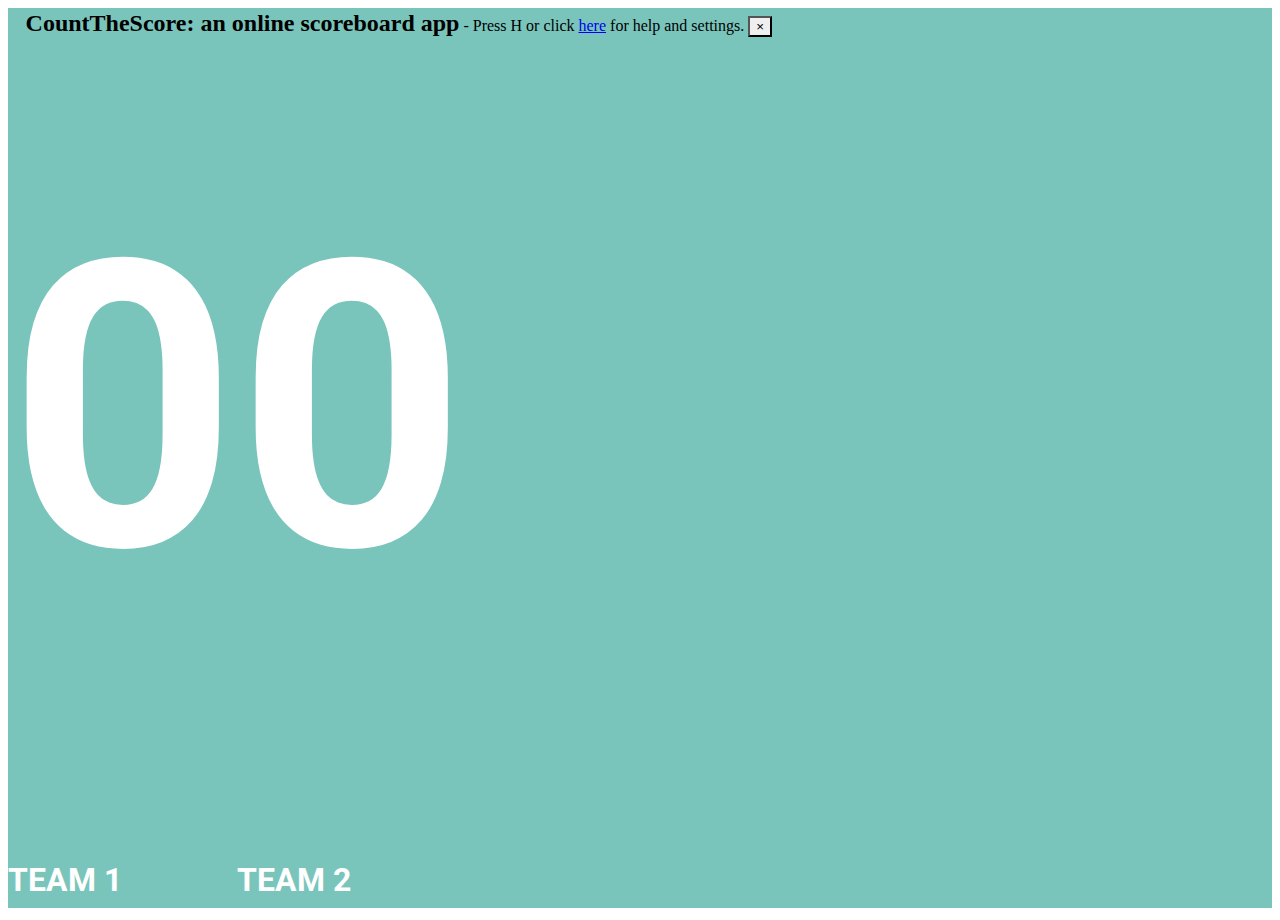
<file: index.html>
<!DOCTYPE html>
<html>
<head>
    <meta charset="utf-8" />
    <meta http-equiv="X-UA-Compatible" content="IE=edge">
    <meta name="apple-mobile-web-app-capable" content="yes">
    <title>Count The Score: an online scoreboard app</title>
    <meta name="description" content="A free online scoreboard app. 
    Works without signup and is free forever! 
    Perfect for all events and looks beautiful on projectors and all big screens 
    - operated from the keyboard.">
    <meta name="viewport" content="width=device-width,user-scalable=no">
    <link rel="stylesheet" type="text/css" media="screen" href="main.css" />
    <link rel="stylesheet" type="text/css" media="screen" href="animate.css" />
    <link href="https://fonts.googleapis.com/css?family=Roboto" rel="stylesheet">

    <link rel="stylesheet" href="https://stackpath.bootstrapcdn.com/bootstrap/4.2.1/css/bootstrap.min.css" integrity="sha384-GJzZqFGwb1QTTN6wy59ffF1BuGJpLSa9DkKMp0DgiMDm4iYMj70gZWKYbI706tWS" crossorigin="anonymous">
    <link rel="icon" type="image/png" href="favicon.png" />
    

</head>
<body>
<div class="c-background" >
    <div id="background-img">
        <div class="container-full">
            <div class="zindex">
                <div class="alert alert-light alert-dismissible fade show" role="alert">
                    <strong class="c-title">CountTheScore: an online scoreboard app</strong>
                    - Press H or click <a href="#settings" onclick="showHelp()">here</a> for help and settings.                                
                    <button type="button" class="close" data-dismiss="alert" aria-label="Close">
                        <span aria-hidden="true">&times;</span>
                    </button>
                </div>
            <div class="alert alert-light alert-dismissible fade show" id="help-alert">
                    <button onclick="showHelp()" atype="button" class="close" aria-label="Close">
                            <span aria-hidden="true">&times;</span>
                        </button>
                <h4><strong>Settings</strong></h4>
                Use W and S to increase and decrease the score for team one.
                <br>Use P and L to increase and decrease the score for team two.
                <br>Press N to reset the points for both teams
                <br>Press F for fullscreen.
                <br>Press H for help.
                <hr>Press T to change from light to dark layout.
                <br>Press B to change background color to black.
                <br>Press 1 for Football theme.
                <br>Press 2 for Grab the Mic theme.
                <hr>
                <div class="c-choose">Upload background image 
                    <input type='file' id='getval' name="background-image" />
                </div>
                <hr>
                <p class="developedby">Developed by <a href="https://github.com/hakoares">Håkon Åreskjold</a> | 
                    Please give <a href="mailto:haareskjold@gmail.com?subject=CountTheScore%20feedback">feedback</a> | 
                    Like this? <a href="https://www.paypal.me/hakoares/10">Buy me a coffee</a></p>
                
            </div>
        </div>
        <div class="row mx-auto text-center c-height vertical-align">
                <div class="col-sm-1"></div>
            <div class="col-sm-4">
                <div class="score">
                    <h1 id="lag1touch" class="lag1 theme ">0</h1>
                </div>
                <h1 class="c-team theme " id="team1">TEAM 1</h1>
            </div>
            <div class="col-sm-2"></div>
            <div class="col-sm-4">
                <div class="score">
                    <h1 id="lag2touch" class="lag2 theme ">0</h1>
                </div>
                <h1 class="c-team theme" id="team2">TEAM 2</h1>
            </div>
            <div class="col-sm-1"></div>
   
        </div>
    </div>
</div>
            
</body>

<script src="https://code.jquery.com/jquery-3.3.1.slim.min.js" integrity="sha384-q8i/X+965DzO0rT7abK41JStQIAqVgRVzpbzo5smXKp4YfRvH+8abtTE1Pi6jizo" crossorigin="anonymous"></script>
<script src="https://cdnjs.cloudflare.com/ajax/libs/popper.js/1.14.6/umd/popper.min.js" integrity="sha384-wHAiFfRlMFy6i5SRaxvfOCifBUQy1xHdJ/yoi7FRNXMRBu5WHdZYu1hA6ZOblgut" crossorigin="anonymous"></script>
<script src="https://stackpath.bootstrapcdn.com/bootstrap/4.2.1/js/bootstrap.min.js" integrity="sha384-B0UglyR+jN6CkvvICOB2joaf5I4l3gm9GU6Hc1og6Ls7i6U/mkkaduKaBhlAXv9k" crossorigin="anonymous"></script>
<script src="https://code.jquery.com/jquery-3.3.1.js" integrity="sha256-2Kok7MbOyxpgUVvAk/HJ2jigOSYS2auK4Pfzbm7uH60=" crossorigin="anonymous"></script>
<script src="main.js"></script>

</html>
</file>
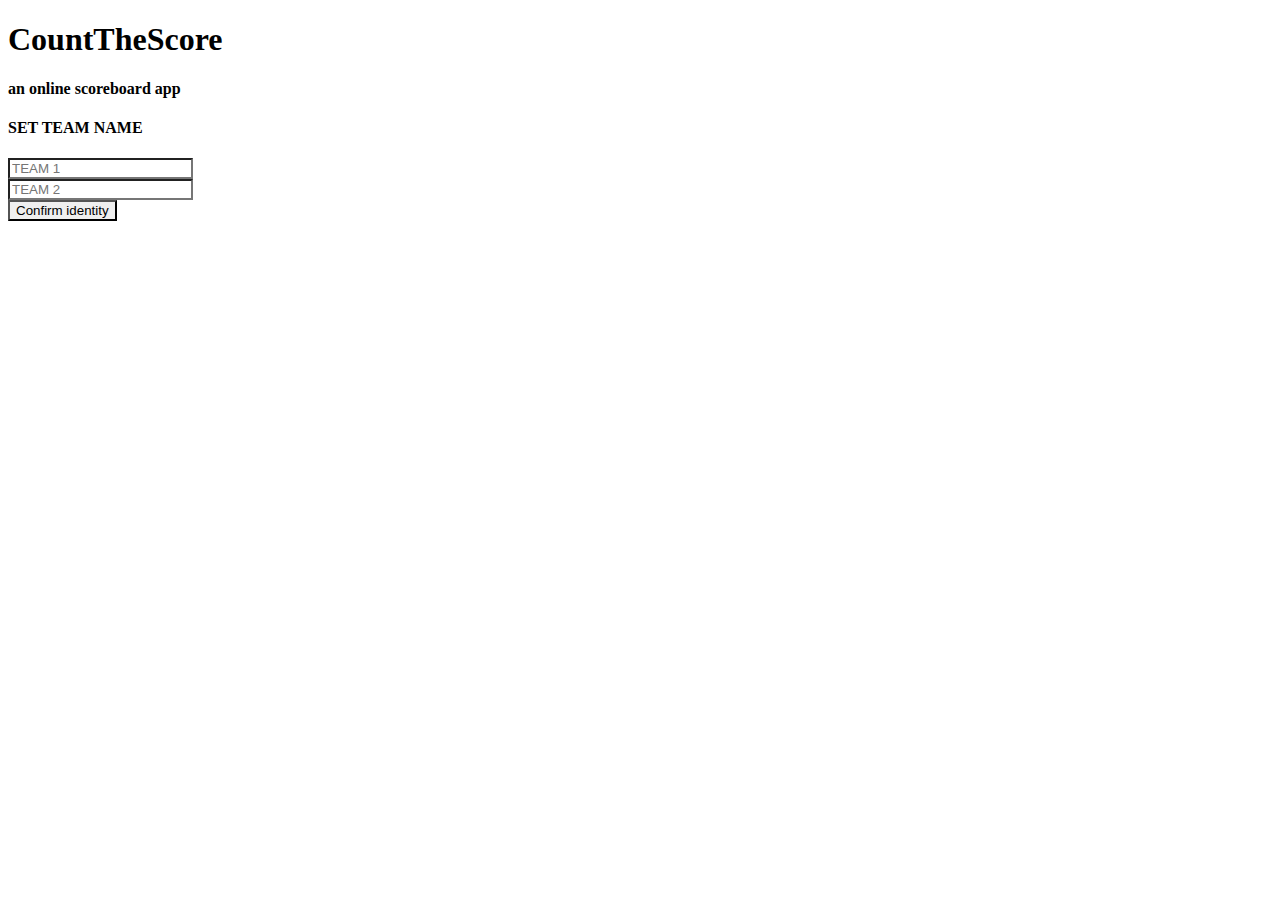
<file: intro.html>
<!DOCTYPE html>
<html>
<head>
    <meta charset="utf-8" />
    <meta http-equiv="X-UA-Compatible" content="IE=edge">
    <title>CountTheScore: an online scoreboard app</title>
    <meta name="viewport" content="width=device-width, initial-scale=1">
    <link rel="stylesheet" type="text/css" media="screen" href="main.css" />
    <link rel="stylesheet" href="https://stackpath.bootstrapcdn.com/bootstrap/4.2.1/css/bootstrap.min.css" integrity="sha384-GJzZqFGwb1QTTN6wy59ffF1BuGJpLSa9DkKMp0DgiMDm4iYMj70gZWKYbI706tWS" crossorigin="anonymous">
    <link rel="icon" type="image/png" href="favicon.png" />

</head>
<body>

        <div class="container-full intro">
            <div class="container">
                <div class="row mt-5">
                    <div class="col-12">
                        <h1>CountTheScore</h1>
                        <h4>an online scoreboard app</h4>
                    </div>
                </div>
                <div class="row mt-3">
                        <div class="col-6">
                            <h4>SET TEAM NAME</h4>
                        </div>
                    </div>
                <div class="row">
                        <div class="col-3">
                            <div class="input-group input-group-sm mb-3">
                                <input class="form-control form-control-lg" type="text" placeholder="TEAM 1">
                            </div>
                        </div>
                        <div class="col-3">
                                <div class="input-group input-group-sm mb-3">
                                        <input class="form-control form-control-lg" type="text" placeholder="TEAM 2">
                                    </div>
                            </div>
                            <div class="col-3">
                                    <div class="input-group input-group-sm mb-3">
                                            <button type="button" class="btn-sm btn-light mb-3" id="start">Confirm identity</button>

                                        </div>
                                </div>
                    </div>
            </div>
        </div>
               
</body>

<script src="https://code.jquery.com/jquery-3.3.1.slim.min.js" integrity="sha384-q8i/X+965DzO0rT7abK41JStQIAqVgRVzpbzo5smXKp4YfRvH+8abtTE1Pi6jizo" crossorigin="anonymous"></script>
<script src="https://cdnjs.cloudflare.com/ajax/libs/popper.js/1.14.6/umd/popper.min.js" integrity="sha384-wHAiFfRlMFy6i5SRaxvfOCifBUQy1xHdJ/yoi7FRNXMRBu5WHdZYu1hA6ZOblgut" crossorigin="anonymous"></script>
<script src="https://stackpath.bootstrapcdn.com/bootstrap/4.2.1/js/bootstrap.min.js" integrity="sha384-B0UglyR+jN6CkvvICOB2joaf5I4l3gm9GU6Hc1og6Ls7i6U/mkkaduKaBhlAXv9k" crossorigin="anonymous"></script>
<script src="https://code.jquery.com/jquery-3.3.1.js" integrity="sha256-2Kok7MbOyxpgUVvAk/HJ2jigOSYS2auK4Pfzbm7uH60=" crossorigin="anonymous"></script>
<script src="main.js"></script>

</html>
</file>
<file: main.css>
* {
    border-radius: 0 !important;

  }

.c-background {
    /*background: linear-gradient(#000, #000);*/
    background-color: rgb(122, 197, 187);
    height: 100vh;
}

@media only screen and (max-width: 768px) { 
    /* For mobile phones: */
    .score > h1 {
        font-size: 15em !important;
    }
    .c-team {
        margin-top: -50px !important;
    }
  }

  @media only screen and (max-width: 2000px) { 
    /* For smaller screens: */
    .score > h1 {
        font-size: 25em !important;
    }
    .c-team {
        margin-top: -50px !important;
    }
  }



.score > h1 {
    font-size: 30em;
    font-family: 'Roboto', sans-serif;

}
.theme {
    color: #fff;
}
.c-team {
    font-family: 'Roboto', sans-serif;
    margin-top: -100px;
}

.c-title {
    font-size: 1.5em;
}

.c-choose {
    font-size: 0.9em;
}

.score-row {
    padding-top: 20vh;
}

.c-height {
    height: 90vh;
}


.vertical-align {
    display: flex;
    align-items: center;
}

.zindex {
    position: absolute;
    top: 10px; 
    left:2%;
    width: 96%;
    z-index: 3;
}

#background-img {
    width: auto;
    height: 100vh;
    background-repeat: no-repeat;
    background-size: cover;
    background-position: center center; 
    
}

#help-alert {
    display: none;
}

.developedby {
    font-size: 0.7em;
}
</file>
